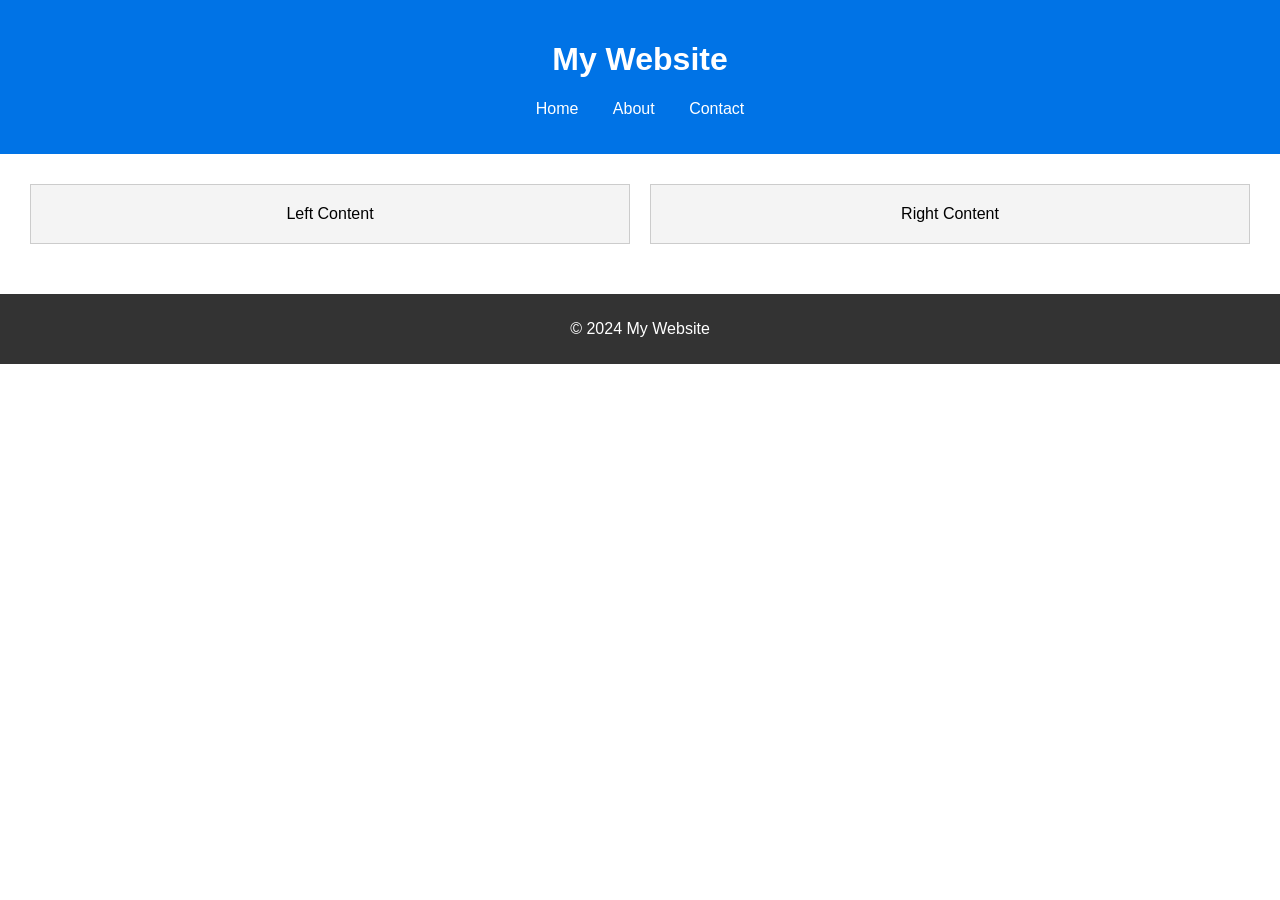
<file: front-end-dev/index.html>
<!DOCTYPE html>
<html lang="en">
<head>
    <meta charset="UTF-8">
    <meta name="viewport" content="width=device-width, initial-scale=1.0">
    <title>Plain CSS Page</title>
    <link rel="stylesheet" href="styles.css">
</head>
<body>

    <header>
        <h1>My Website</h1>
        <nav>
            <ul>
                <li><a href="#">Home</a></li>
                <li><a href="#">About</a></li>
                <li><a href="#">Contact</a></li>
            </ul>
        </nav>
    </header>

    <main>
        <section class="container">
            <div class="box">Left Content</div>
            <div class="box">Right Content</div>
        </section>
    </main>

    <footer>
        <p>© 2024 My Website</p>
    </footer>

</body>
</html>
</file>
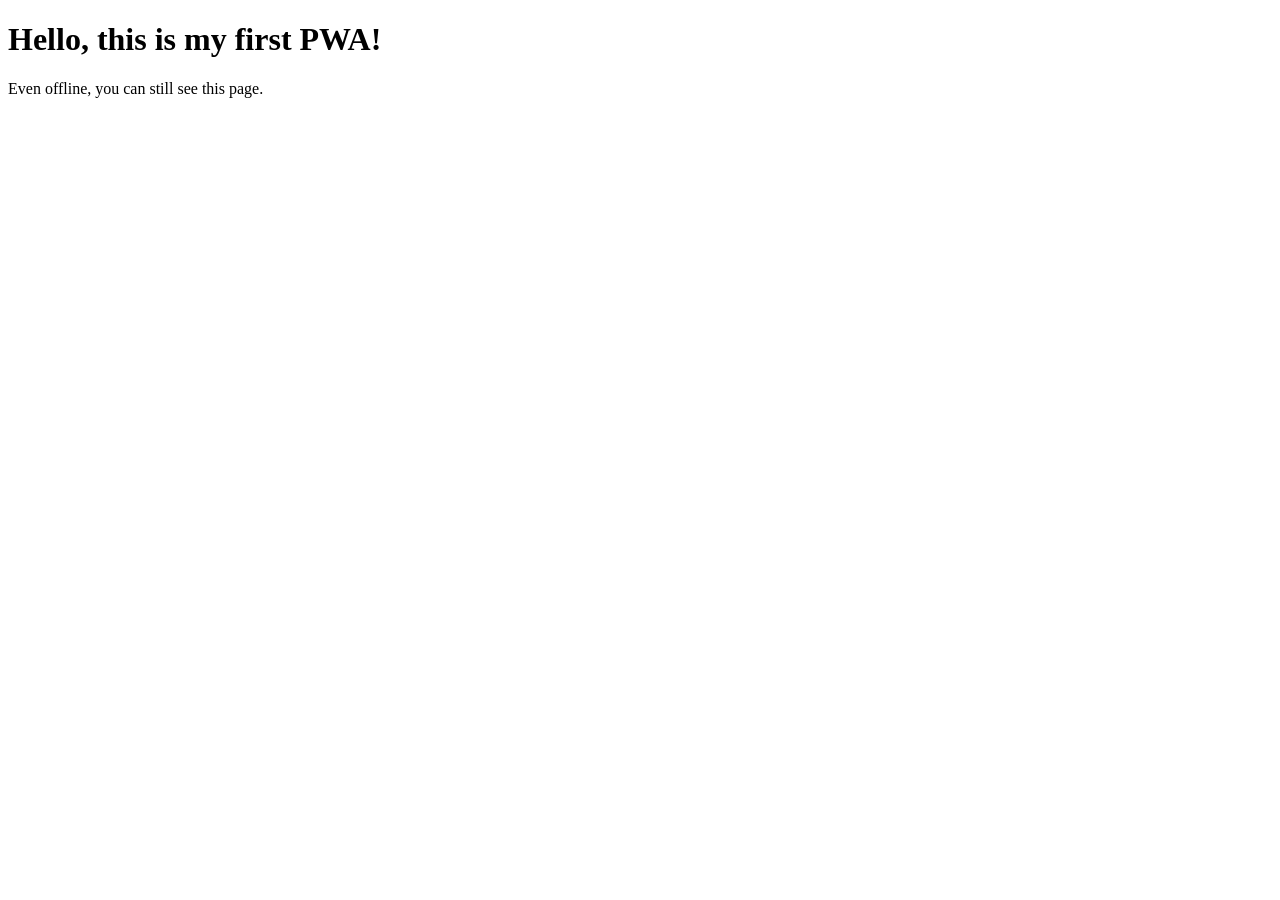
<file: simple-pwa/index.html>
<!DOCTYPE html>
<html lang="en">
<head>
  <meta charset="UTF-8">
  <meta name="viewport" content="width=device-width, initial-scale=1">
  <title>Simple PWA</title>
  <link rel="manifest" href="manifest.json">
  <link rel="icon" type="image/x-icon" href="/web_programming/simple-pwa/favicon.ico">
</head>
<body>
  <h1>Hello, this is my first PWA!</h1>
  <p>Even offline, you can still see this page.</p>
  <script src="app.js"></script>
</body>
</html>
</file>
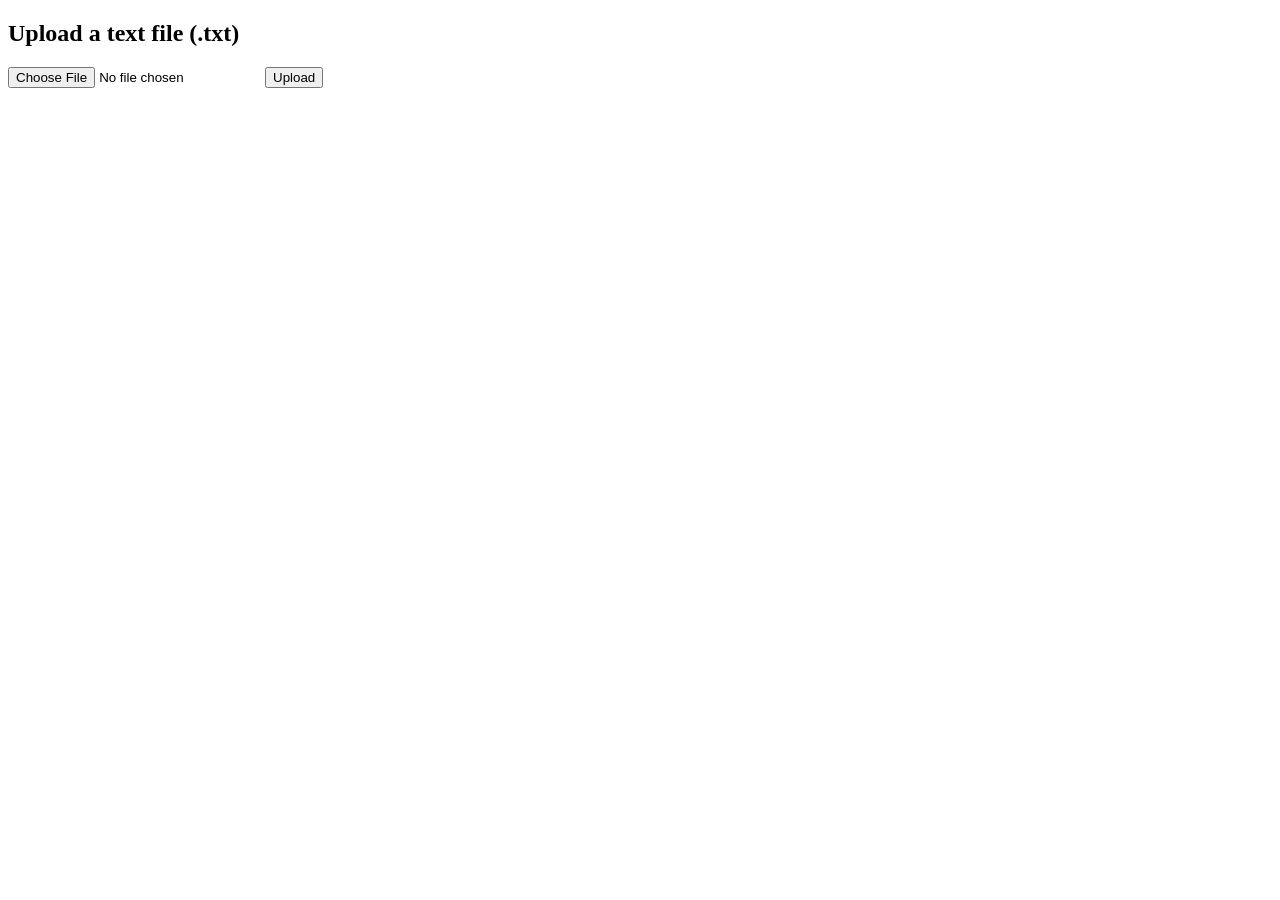
<file: file-web-app/templates/index.html>
<!DOCTYPE html>
<html lang="en">
<head>
    <title>Upload file</title>
</head>
<body>
    <h2>Upload a text file (.txt)</h2>
    <form action="/" method="post" enctype="multipart/form-data">
        <input type="file" name="file">
        <button type="submit">Upload</button>
    </form>
</body>
</html>
</file>
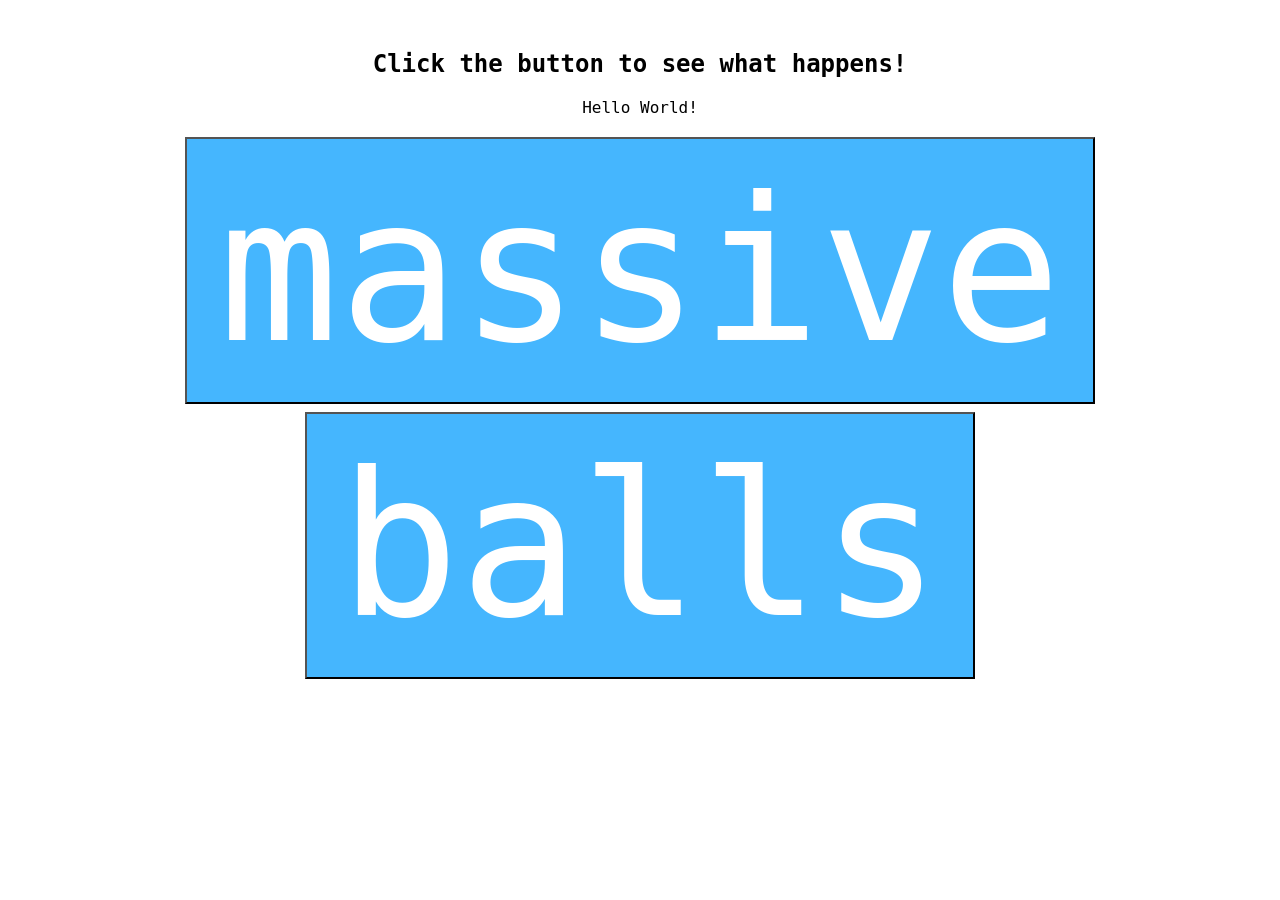
<file: simple_interactive.html>
<!DOCTYPE html>
<html>
<head>
  <meta name="viewport" content="width=device-width, initial-scale=1.0">
  <title>Simple Interactive Website</title>
  <link rel="stylesheet" href="styles.css">
  <script>
    function changeText() {
      document.getElementById("message").innerHTML = "You clicked my balls!";
    }
    function changeColour() {
      document.body.style.backgroundColor = "blue";
    }
  </script>
</head>
<body>
  <h2>Click the button to see what happens!</h2>
  <p id="message">Hello World!</p>
  <button onclick="changeText()">massive</button>
  <button onclick="changeColour()">balls</button>
</body>
</html>
</file>
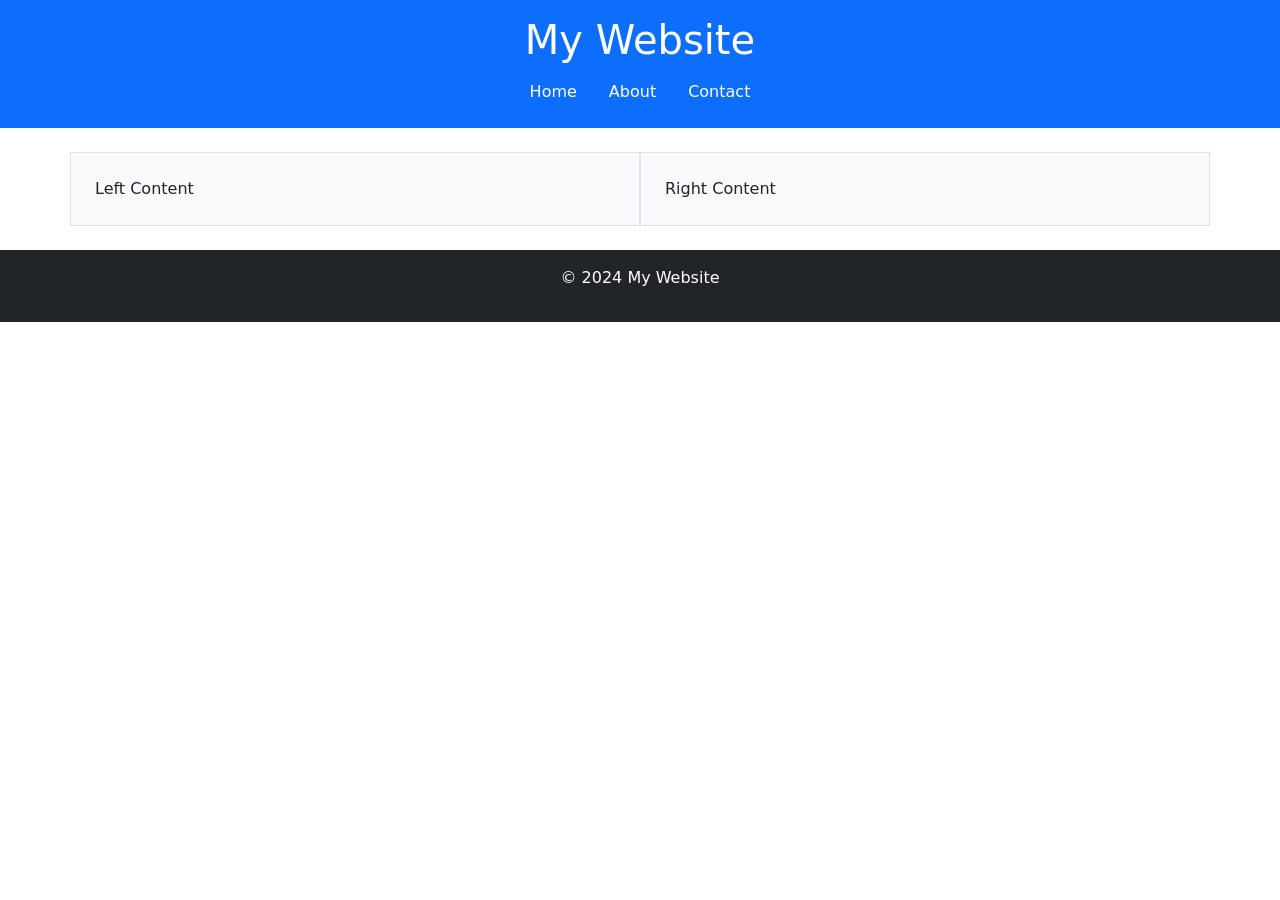
<file: front-end-dev/index1.html>
<!DOCTYPE html>
<html lang="en">
<head>
    <meta charset="UTF-8">
    <meta name="viewport" content="width=device-width, initial-scale=1.0">
    <title>Bootstrap CSS Page</title>
    <link href="https://cdn.jsdelivr.net/npm/bootstrap@5.3.0/dist/css/bootstrap.min.css" rel="stylesheet">
</head>
<body>

    <header class="bg-primary text-white text-center py-3">
        <h1>My Website</h1>
        <nav>
            <ul class="nav justify-content-center">
                <li class="nav-item"><a class="nav-link text-white" href="#">Home</a></li>
                <li class="nav-item"><a class="nav-link text-white" href="#">About</a></li>
                <li class="nav-item"><a class="nav-link text-white" href="#">Contact</a></li>
            </ul>
        </nav>
    </header>

    <main class="container mt-4">
        <section class="row">
            <div class="col-md-6 bg-light p-4 border">Left Content</div>
            <div class="col-md-6 bg-light p-4 border">Right Content</div>
        </section>
    </main>

    <footer class="bg-dark text-white text-center py-3 mt-4">
        <p>© 2024 My Website</p>
    </footer>

</body>
</html>
</file>
<file: front-end-dev/styles.css>
body {
    font-family: Arial, sans-serif;
    margin: 0;
    padding: 0;
    text-align: center;
}

header {
    background-color: #0073e6;
    color: white;
    padding: 20px;
}

nav ul {
    list-style: none;
    padding: 0;
}

nav ul li {
    display: inline;
    margin: 0 15px;
}

nav ul li a {
    color: white;
    text-decoration: none;
}

.container {
    display: flex;
    justify-content: center;
    flex-wrap: wrap;
    padding: 20px;
}

.box {
    width: 45%;
    padding: 20px;
    margin: 10px;
    background-color: #f4f4f4;
    border: 1px solid #ccc;
}

/* Responsive Design */
@media (max-width: 600px) {
    .container {
        flex-direction: column;
    }
    .box {
        width: 90%;
    }
}

footer {
    background-color: #333;
    color: white;
    padding: 10px;
    margin-top: 20px;
}
</file>
<file: styles.css>
body{
  font-family: "Monaco", monospace;
  text-align: center;
  margin-top: 50px;
}
button{
  background-color: #45b6fe;
  color: white;
  padding: 15px 32px;
  text-align: center;
  font-family: "Monaco", monospace;
  font-size: 200px;
  margin: 4px 2px;
  cursor: crosshair;
}
@media (max-width: 600px) {
  body{
    background-color: lightgray;
  }
  button{
    width: 100%;
  }
}
@keyframes demo{
  from {background-color: red;}
  to {background-color: yellow;}
}
button{
  animation-name: demo;
  animation-duration: 4s;
}
</file>
